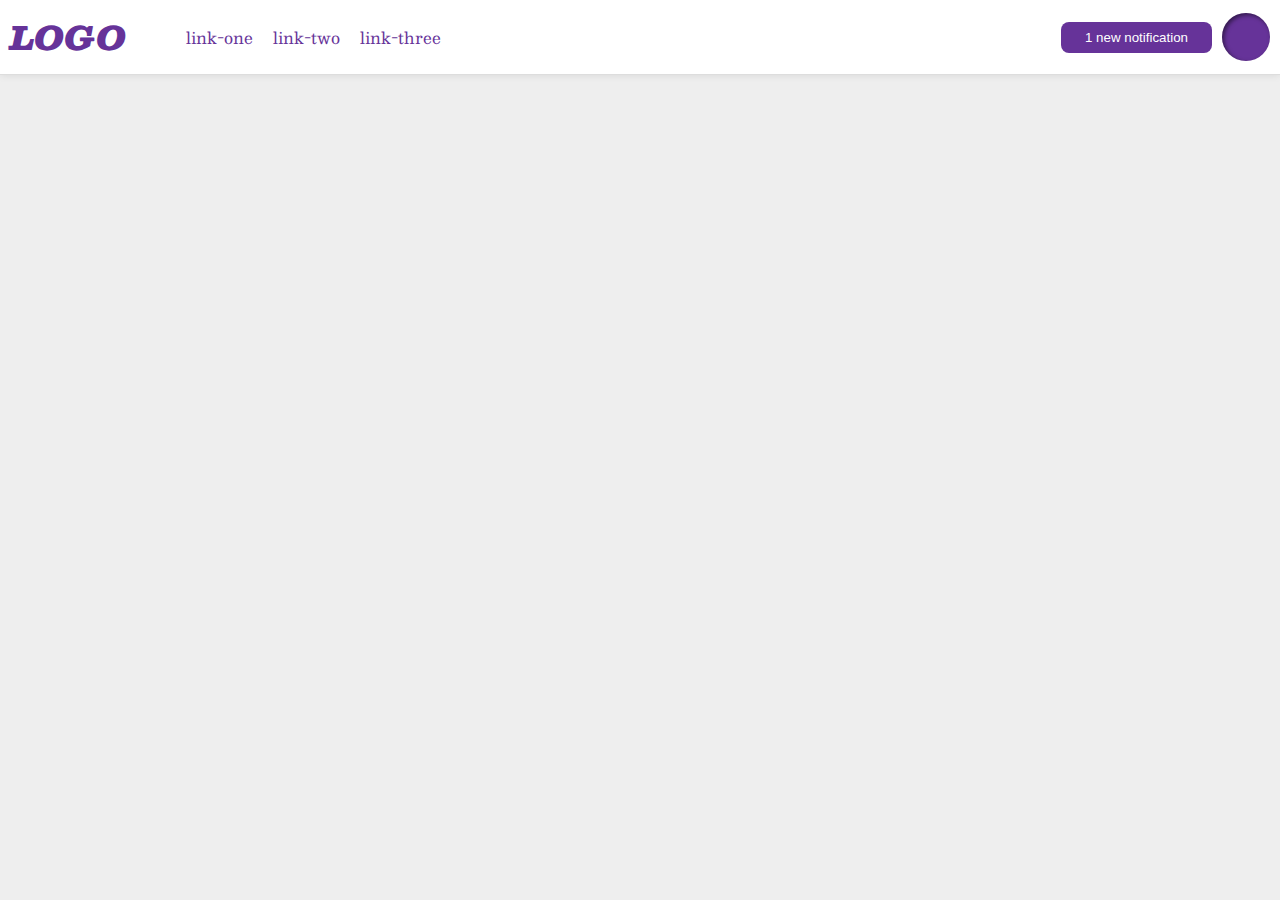
<file: flex/03-flex-header-2/index.html>
<!DOCTYPE html>
<html lang="en">
  <head>
    <meta charset="UTF-8">
    <meta http-equiv="X-UA-Compatible" content="IE=edge">
    <meta name="viewport" content="width=device-width, initial-scale=1.0">
    <title>Flex Header 2</title>
    <link rel="stylesheet" href="style.css">
  </head>
  <body>
    <div class="header">
      <div class="left">
      <div class="logo">
        LOGO
      </div>
      <ul class="links">
        <li><a href="google.com">link-one</a></li>
        <li><a href="google.com">link-two</a></li>
        <li><a href="google.com">link-three</a></li>
      </ul>
      </div>
      <div class="right">
      <button class="notifications">
        1 new notification
      </button>
      <div class="profile-image"></div>
      </div>
    </div>
  </body>
</html>
</file>
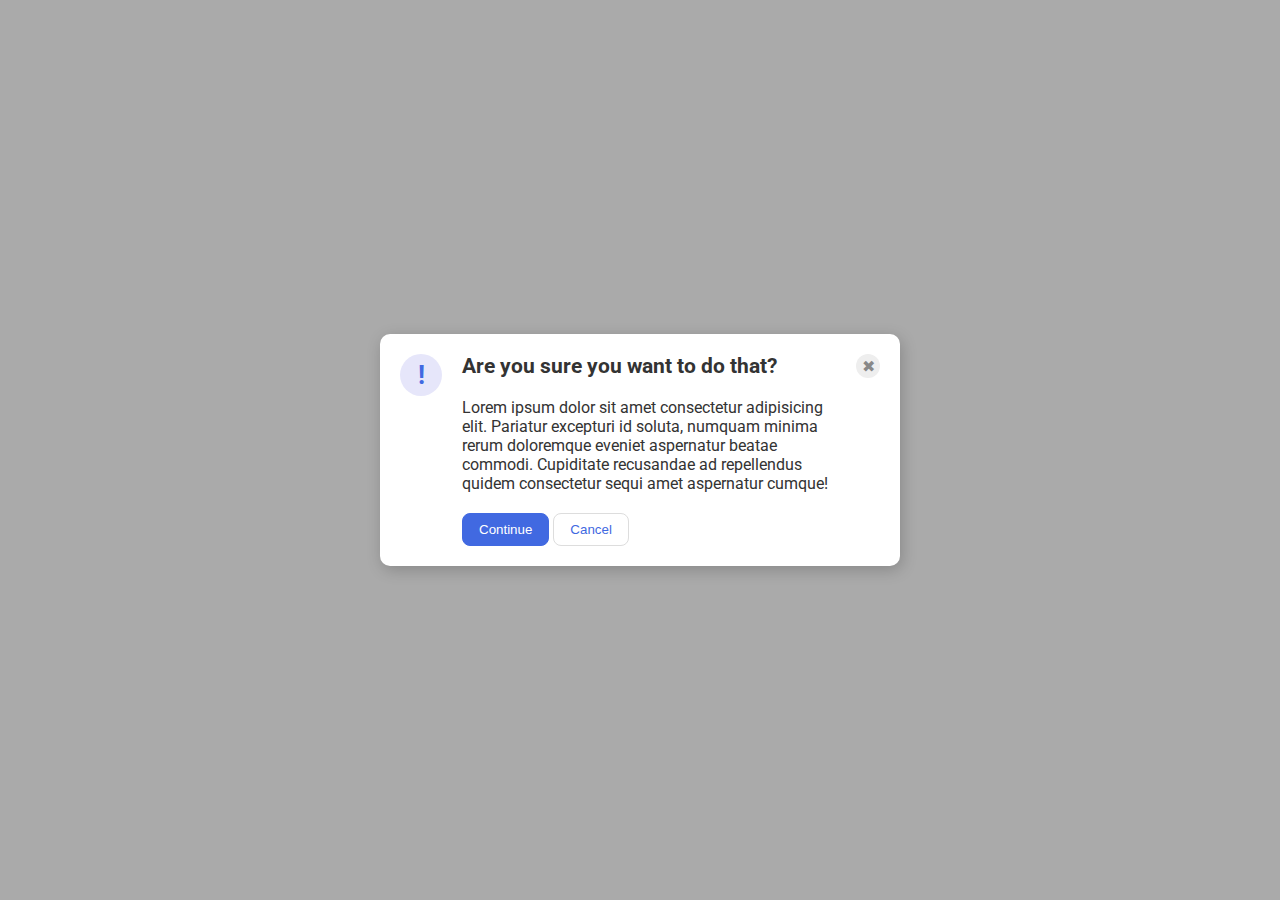
<file: flex/05-flex-modal/index.html>
<!DOCTYPE html>
<html lang="en">
  <head>
    <meta charset="UTF-8">
    <meta http-equiv="X-UA-Compatible" content="IE=edge">
    <meta name="viewport" content="width=device-width, initial-scale=1.0">
    <link rel="stylesheet" href="style.css">
    <title>Modal</title>
  </head>
  <body>
    <div class="modal">
      <div class="left">
        <div class="icon">!</div>
      </div>
      <div class="center">
        <div class="header">Are you sure you want to do that?</div>
        <div class="text">Lorem ipsum dolor sit amet consectetur adipisicing elit. Pariatur excepturi id soluta, numquam minima rerum doloremque eveniet aspernatur beatae commodi. Cupiditate recusandae ad repellendus quidem consectetur sequi amet aspernatur cumque!</div>
        <button class="continue">Continue</button>  
        <button class="cancel">Cancel</button>
      </div>
      <div class="right">
        <div class="close-button">✖</div>
      </div>
    </div>
  </body>
</html>
</file>
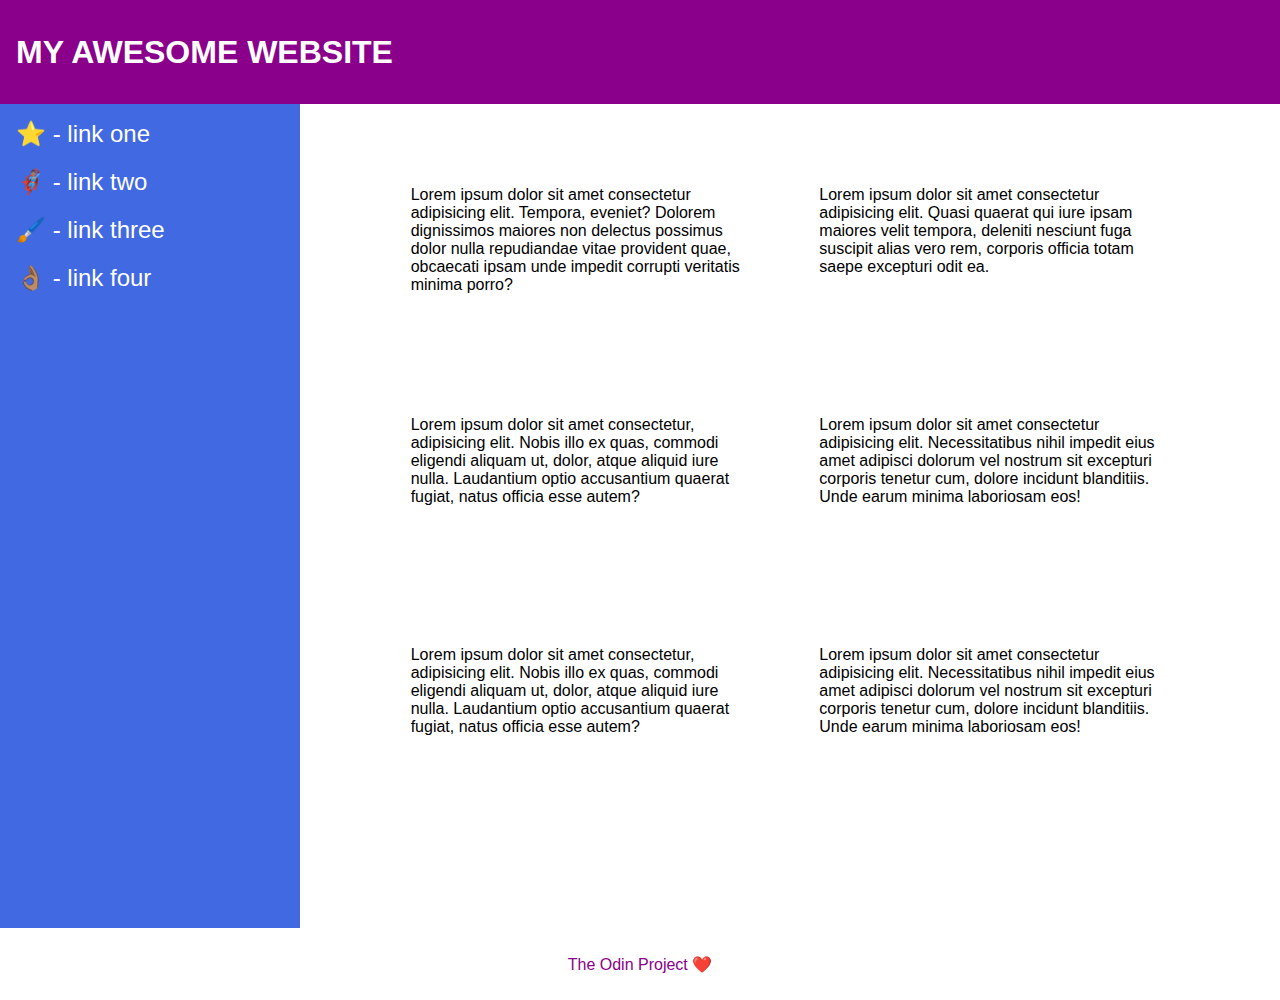
<file: flex/07-flex-layout-2/index.html>
<!DOCTYPE html>
<html lang="en">
  <head>
    <meta charset="UTF-8">
    <meta http-equiv="X-UA-Compatible" content="IE=edge">
    <meta name="viewport" content="width=device-width, initial-scale=1.0">
    <title>The Holy Grail</title>
    <link rel="stylesheet" href="style.css">
  </head>
  <body>
    <div class="header">
      MY AWESOME WEBSITE
    </div>
    <div class="main">
    <div class="sidebar">
      <ul>
        <li><a href="#">⭐ - link one</a></li>
        <li><a href="#">🦸🏽‍♂️ - link two</a></li>
        <li><a href="#">🖌️ - link three</a></li>
        <li><a href="#">👌🏽 - link four</a></li>
      </ul>
    </div>
    <div class="card-section">
    <div class="card">Lorem ipsum dolor sit amet consectetur adipisicing elit. Tempora, eveniet? Dolorem dignissimos maiores non delectus possimus dolor nulla repudiandae vitae provident quae, obcaecati ipsam unde impedit corrupti veritatis minima porro?</div>
    <div class="card">Lorem ipsum dolor sit amet consectetur adipisicing elit. Quasi quaerat qui iure ipsam maiores velit tempora, deleniti nesciunt fuga suscipit alias vero rem, corporis officia totam saepe excepturi odit ea.</div>
    <div class="card">Lorem ipsum dolor sit amet consectetur, adipisicing elit. Nobis illo ex quas, commodi eligendi aliquam ut, dolor, atque aliquid iure nulla. Laudantium optio accusantium quaerat fugiat, natus officia esse autem?</div>
    <div class="card">Lorem ipsum dolor sit amet consectetur adipisicing elit. Necessitatibus nihil impedit eius amet adipisci dolorum vel nostrum sit excepturi corporis tenetur cum, dolore incidunt blanditiis. Unde earum minima laboriosam eos!</div>
    <div class="card">Lorem ipsum dolor sit amet consectetur, adipisicing elit. Nobis illo ex quas, commodi eligendi aliquam ut, dolor, atque aliquid iure nulla. Laudantium optio accusantium quaerat fugiat, natus officia esse autem?</div>
    <div class="card">Lorem ipsum dolor sit amet consectetur adipisicing elit. Necessitatibus nihil impedit eius amet adipisci dolorum vel nostrum sit excepturi corporis tenetur cum, dolore incidunt blanditiis. Unde earum minima laboriosam eos!</div>
    </div>
  </div>
    <div class="footer">
      The Odin Project ❤️
    </div>
  </body>
</html>
</file>
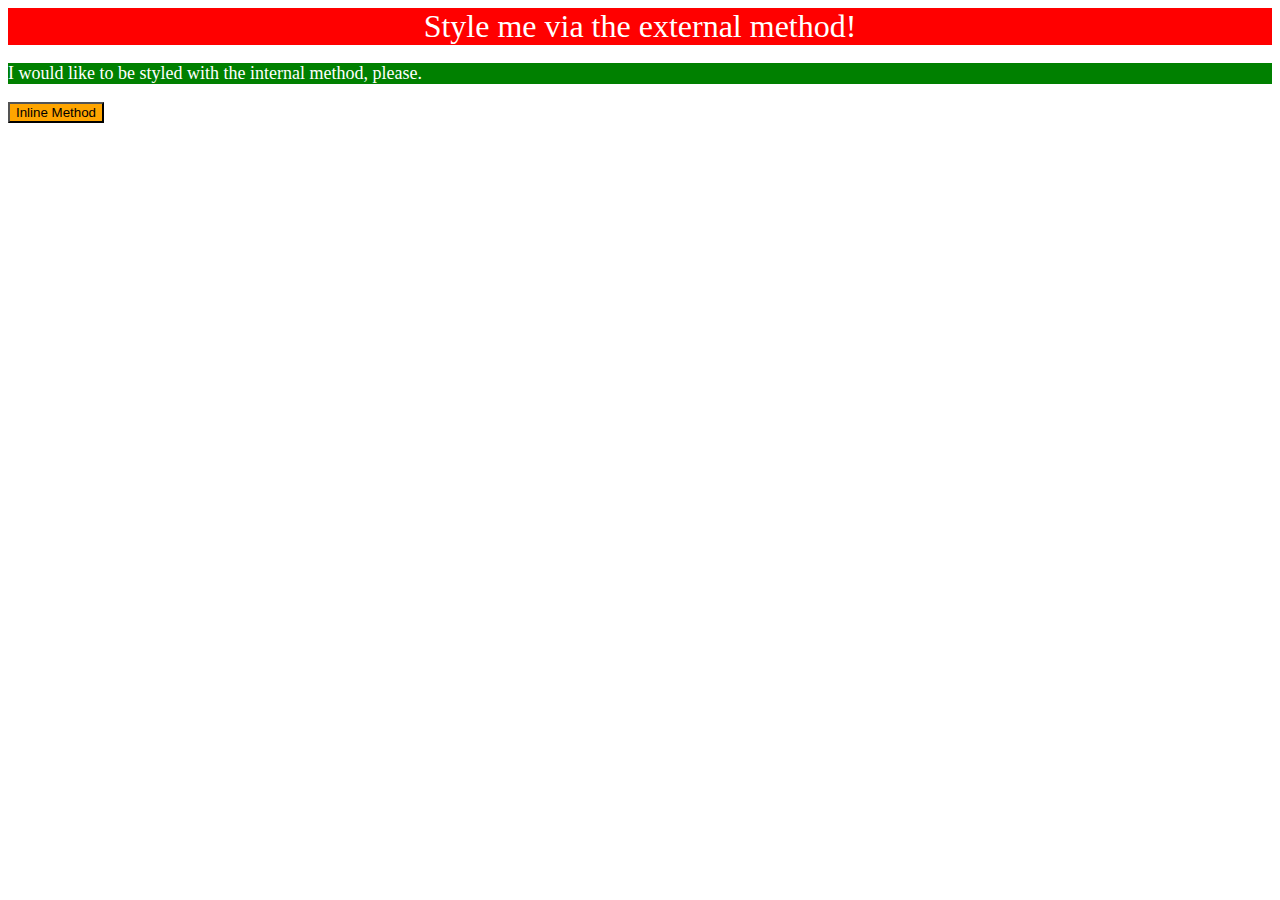
<file: foundations/01-css-methods/index.html>
<!DOCTYPE html>
<html lang="en">
  <head>
    <meta charset="UTF-8">
    <meta http-equiv="X-UA-Compatible" content="IE=edge">
    <meta name="viewport" content="width=device-width, initial-scale=1.0">
    <title>Methods for Adding CSS</title>
    <link rel="stylesheet" href="style.css">
    <style>
      p {
        color:white;
        background-color: green;
        font-size: 18px;
      }
    </style>
  </head>
  <body>
    <div>Style me via the external method!</div>
    <p>I would like to be styled with the internal method, please.</p>
    <button style="background-color:orange; font:18px">Inline Method</button>
  </body>
</html>
</file>
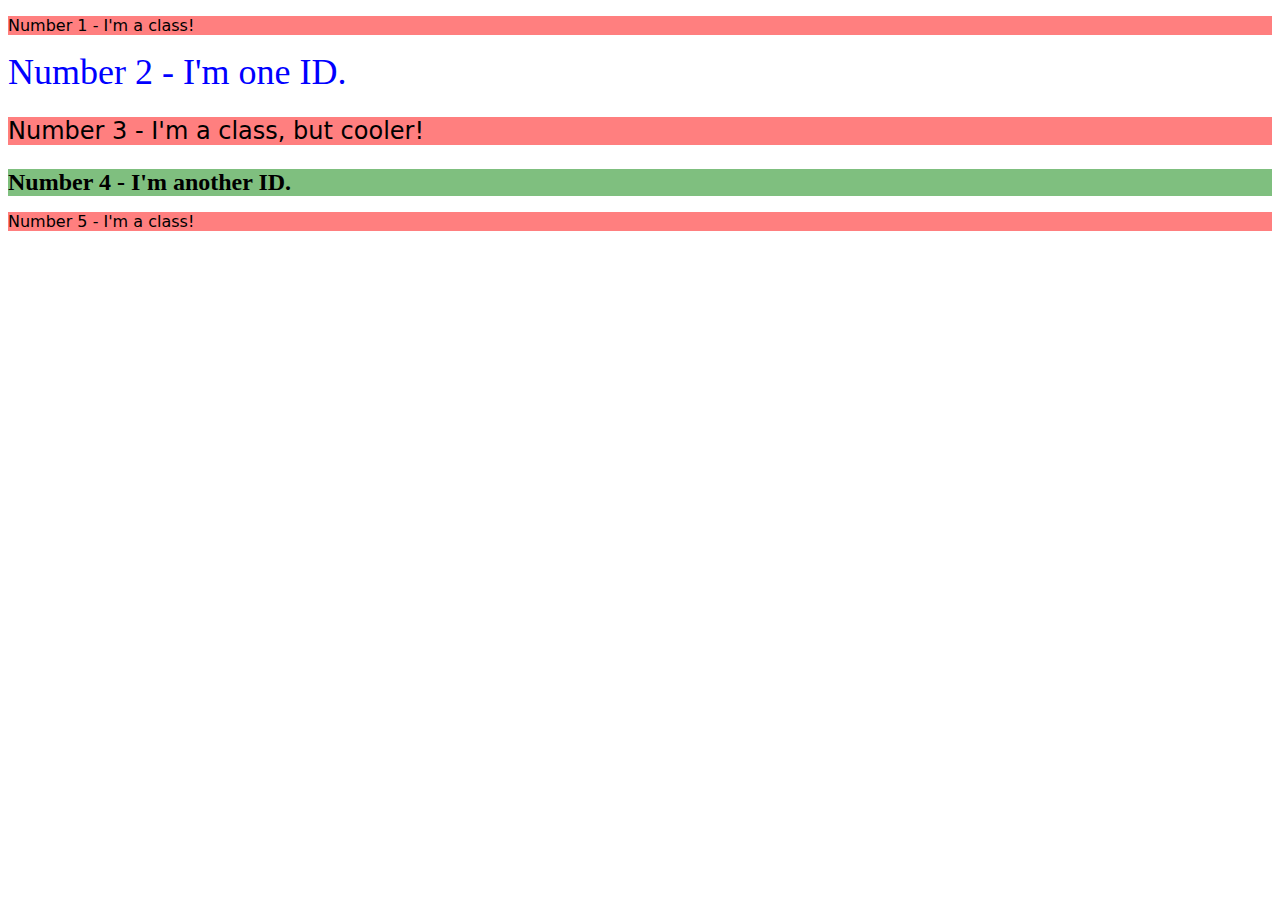
<file: foundations/02-class-id-selectors/index.html>
<!DOCTYPE html>
<html lang="en">
  <head>
    <meta charset="UTF-8">
    <meta http-equiv="X-UA-Compatible" content="IE=edge">
    <meta name="viewport" content="width=device-width, initial-scale=1.0">
    <title>Class and ID Selectors</title>
    <link rel="stylesheet" href="style.css">
  </head>
  <body>
    <p class="paragraph">Number 1 - I'm a class!</p>
    <div id="paragraph2">Number 2 - I'm one ID.</div>
    <p class="paragraph paragraph3">Number 3 - I'm a class, but cooler!</p>
    <div id="paragraph4">Number 4 - I'm another ID.</div>
    <p class="paragraph">Number 5 - I'm a class!</p>
  </body>
</html>
</file>
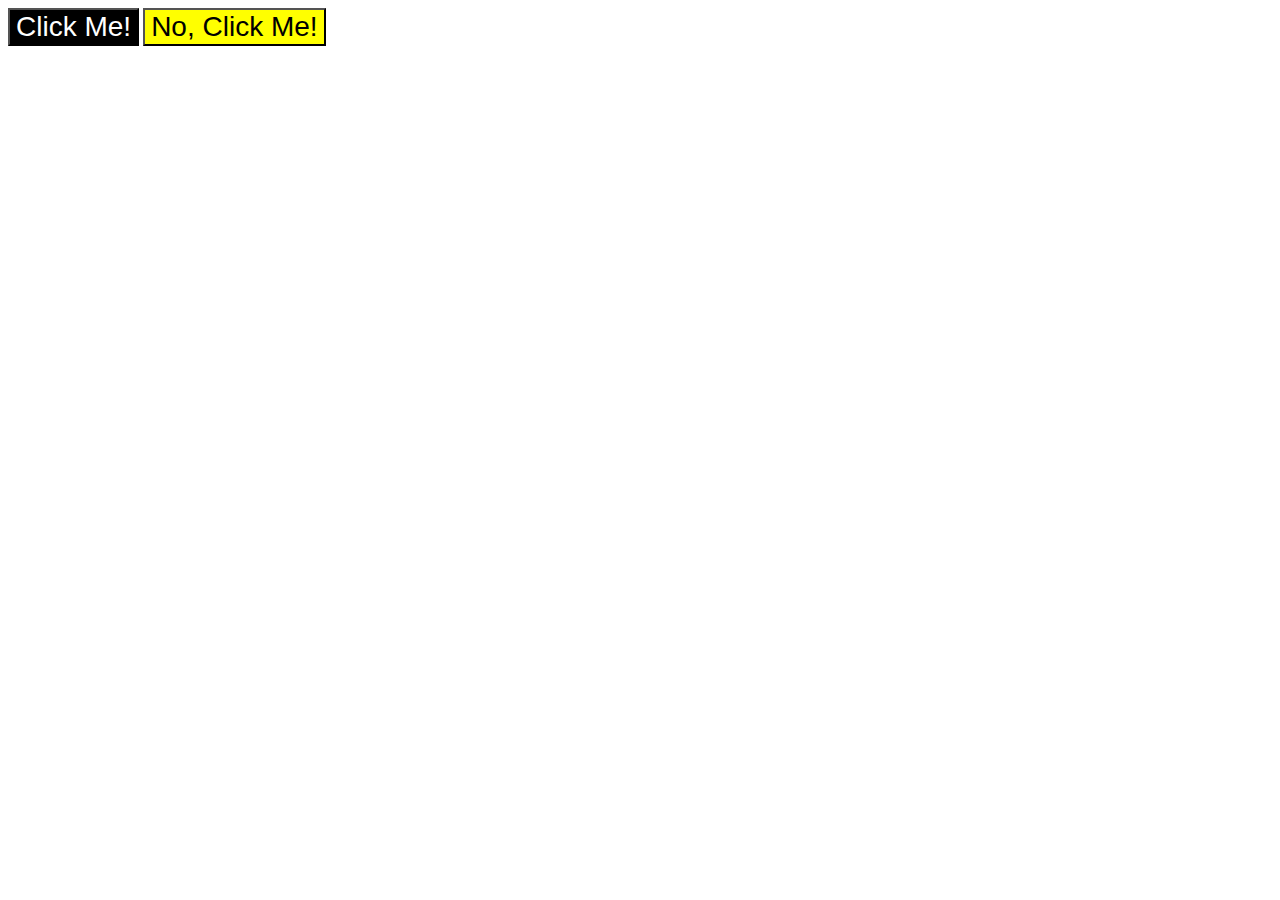
<file: foundations/03-grouping-selectors/index.html>
<!DOCTYPE html>
<html lang="en">
  <head>
    <meta charset="UTF-8">
    <meta http-equiv="X-UA-Compatible" content="IE=edge">
    <meta name="viewport" content="width=device-width, initial-scale=1.0">
    <title>Grouping Selectors</title>
    <link rel="stylesheet" href="style.css">
  </head>
  <body>
    <button class="button1">Click Me!</button>
    <button class="button2">No, Click Me!</button>
  </body>
</html>
</file>
<file: flex/03-flex-header-2/style.css>
/* this is some magical font-importing.  
you'll learn about it later. */
@import url('https://fonts.googleapis.com/css2?family=Besley:ital,wght@0,400;1,900&display=swap');

body {
  margin: 0;
  background: #eee;
  font-family: Besley, serif;
}

.header {
  background: white;
  border-bottom: 1px solid #ddd;
  box-shadow: 0 0 8px rgba(0,0,0,.1);
  display: flex;
  justify-content: space-between;
}

.profile-image {
  background: rebeccapurple;
  box-shadow: inset 2px 2px 4px rgba(0,0,0,.5);
  border-radius: 50%;
  width: 48px;
  height: 48px;
  margin: 10px;
}

.logo {
  color: rebeccapurple;
  font-size: 32px;
  font-weight: 900;
  font-style: italic;
  padding: 10px;
}

button {
  border: none;
  border-radius: 8px;
  background: rebeccapurple;
  color: white;
  padding: 8px 24px;
}

a {
  /* this removes the line under our links */
  text-decoration: none;
  color: rebeccapurple;
}

ul {
  gap: 20px;
  list-style-type: none;
  display: flex;
}

.right {
  display:flex;
  align-items: center;
}

.left {
  display: flex;
  align-items: center;
  gap:10px;
}
</file>
<file: flex/05-flex-modal/style.css>
@import url('https://fonts.googleapis.com/css2?family=Roboto:wght@400;700&display=swap');

html, body {
  height: 100%;
}

body {
  font-family: Roboto, sans-serif;
  margin: 0;
  background: #aaa;
  color: #333;
  /* I'll give you this one for free lol */
  display: flex;
  align-items: center;
  justify-content: center;
}

.modal {
  background: white;
  width: 480px;
  border-radius: 10px;
  box-shadow: 2px 4px 16px rgba(0,0,0,.2);
  display: flex;
  gap:20px;
  padding:20px;
}

.icon {
  color: royalblue;
  font-size: 26px;
  font-weight: 700;
  background: lavender;
  width: 42px;
  height: 42px;
  border-radius: 50%;
  display: flex;
  align-items: center;
  justify-content: center;
}

.close-button {
  background: #eee;
  border-radius: 50%;
  color: #888;
  font-weight: 400;
  font-size: 16px;
  height: 24px;
  width: 24px;
  display: flex;
  align-items: center;
  justify-content: center;
}

button {
  padding: 8px 16px;
  border-radius: 8px;
}

button.continue {
  background: royalblue;
  border: 1px solid royalblue;
  color: white;
}

button.cancel {
  background: white;
  border: 1px solid #ddd;
  color: royalblue;
}

.header {
  font-size: 130%;
  font-weight: 700;
  align-self: baseline;
}

.text {
  margin-top: 20px;
  margin-bottom: 20px;
}
</file>
<file: flex/07-flex-layout-2/style.css>
body {
  font-family: -apple-system, BlinkMacSystemFont, 'Segoe UI', Roboto, Oxygen, Ubuntu, Cantarell, 'Open Sans', 'Helvetica Neue', sans-serif;
  margin: 0;
  min-height: 100vh;
  display:flex;
  flex-direction: column;
}

.header {
  height: 72px;
  background: darkmagenta;
  color: white;
  font-size: 32px;
  font-weight: 900;
  display:flex;
  align-items: center;
  padding:16px;
}

.footer {
  height: 72px;
  background: white;
  color: darkmagenta;
  display: flex;
  justify-content: center;
  align-items: center;
}

.sidebar {
  display:flex;
  background: royalblue;
  box-sizing: border-box;
  font-size: 24px;
  padding: 16px;
  min-width: 300px;
  min-height:80vh;
}

.card {
  
  border-radius: 4px;
  flex-shrink: 0;
  flex-basis: 350px;
  height: 200px;
}

.main {
  display:flex;
}

ul {
  display: flex;
  flex-direction: column;
  list-style-type: none;
  margin: 0;
  padding: 0;
  gap: 20px;

}

.card-section {
  display:flex;
  align-items:flex-start;
  justify-content: space-evenly;
  flex-wrap: wrap;
  gap: 30px 30px;
  padding: 32px;
  margin:50px;
}

a {
  text-decoration: none;
  color: white;
}
</file>
<file: foundations/01-css-methods/style.css>
div {
    background-color: red;
    color:white;
    font-size: 32px;
    font:bold;
    text-align: center;
}
</file>
<file: foundations/02-class-id-selectors/style.css>
.paragraph {
    background-color: #ff000080;
    font-family: verdana, "DejaVu Sans", sans-serif;
}

#paragraph2 {
    color:#0000ff;
    font-size: 36px;
}

.paragraph.paragraph3 {
    font-size: 24px;
}

#paragraph4 {
    background-color: #00800080;
    font-size:24px;
    font-weight: bold;
}
</file>
<file: foundations/03-grouping-selectors/style.css>
.button1, .button2 {
    font-size:28px;
    font-family:Helvetica, "Times New Roman", sans-serif;
}

.button1 {
    background-color: black;
    color:white;
}

.button2 {
    background-color: yellow;
}
</file>
